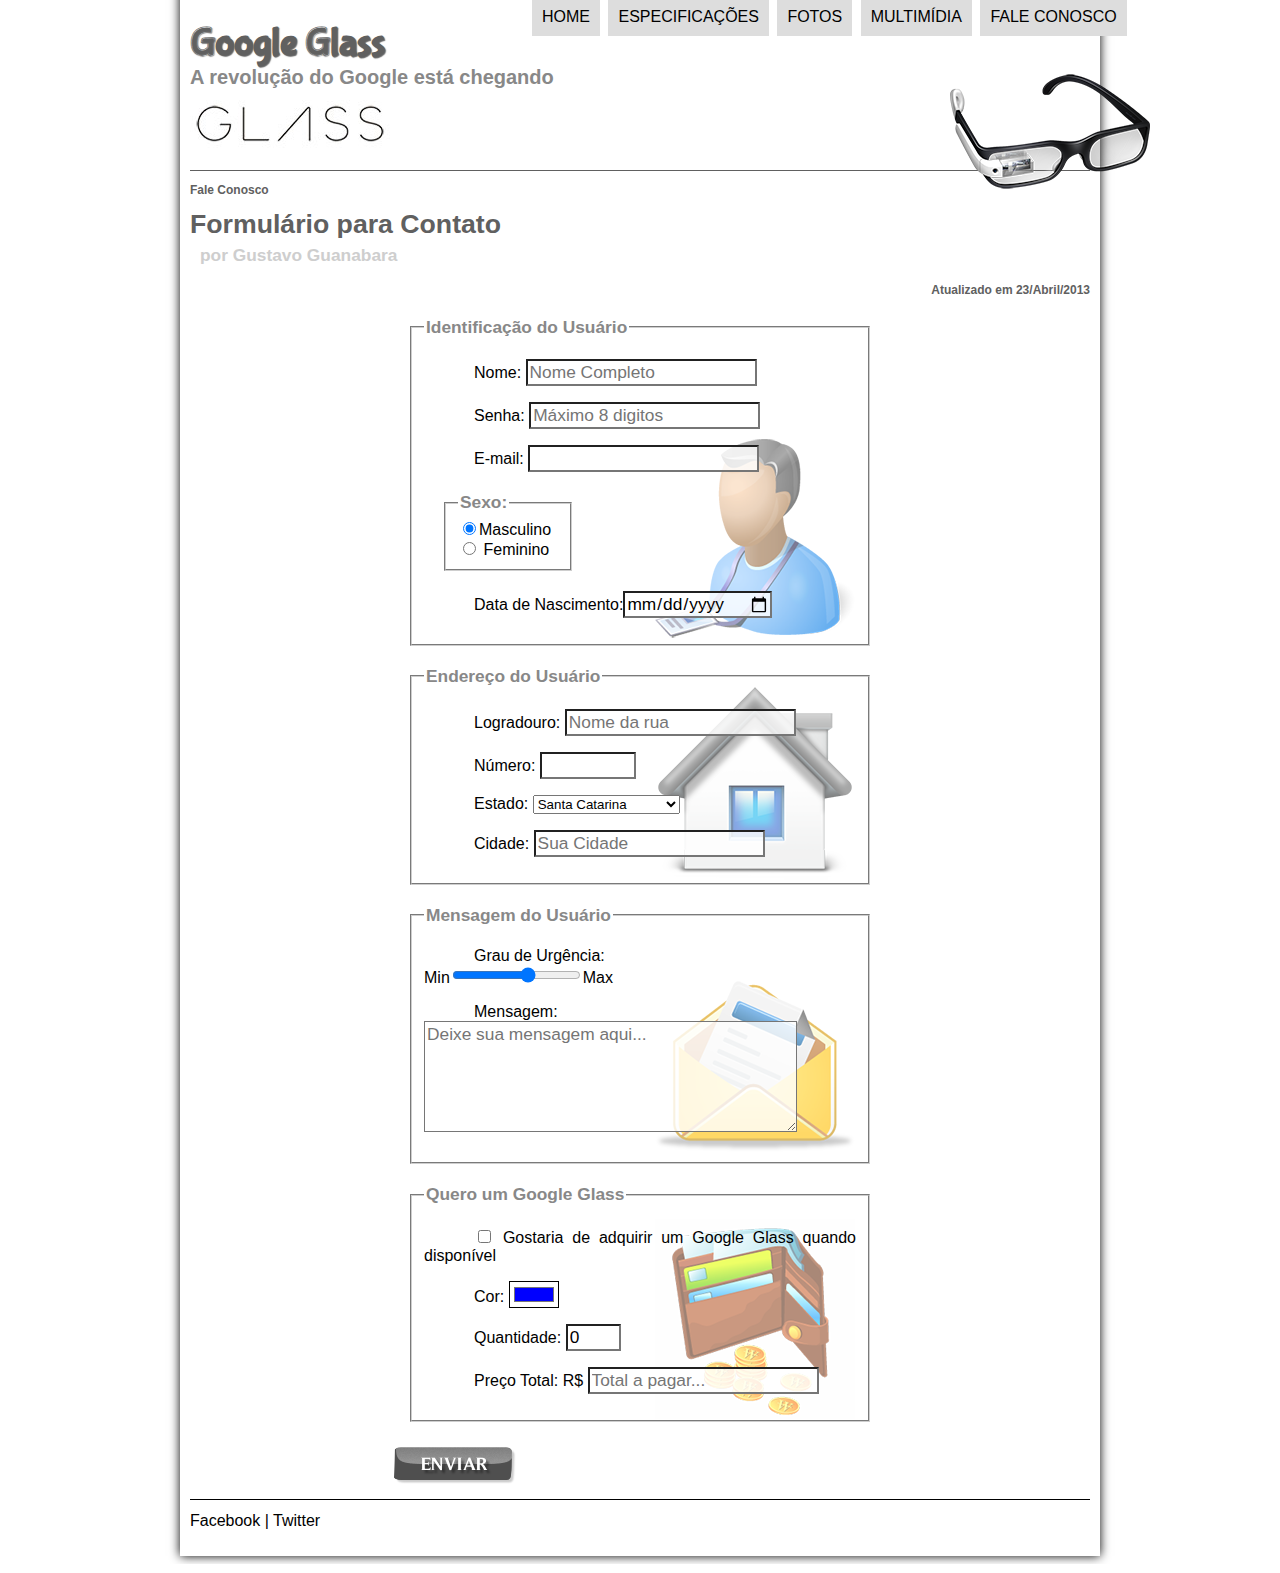
<file: fale-conosco.html>
<!--PAREI NA AULA 15 DE HTML 5 DO GUANABARA-->

<!DOCTYPE html> <!--Informa que será usado o HTML 5-->
<html lang="pt-br"><!--INFORMA O IDIOMA DA PAGINA-->
<html>
    <head>
    <!--Titulo que aparece na abado navegador-->        
    <title>Tudo sobre Google Glass</title> 
    
    <!--Tag para chamado de link de arquivo CSS externo-->
    <link rel="stylesheet" href="_css/estilo.css"/>
    <link rel="stylesheet" href="_css/form.css"/>
        
    </head>
    <script language="javascript" src='_javascript/funcoes.js'></script>
    <script>
        function calc_total(){
            var qtd= parseInt(document.getElementById('cQTD').value);
            tot = qtd* 1500;
            document.getElementById('cTot').value = tot;
        }
    </script>    
    <body>
    <div id="interface">
   
        <header id="cabecalho">
    
        <!--Hgroup é usado como um identificador semantico para o HTML-->       
        <hgroup>            
        <h1>Google Glass</h1>
        <h2>A revolução do Google está chegando</h2>
        </hgroup>
         
<!--nav é um container que cria uma area de navegação-->
<!--Para criação de listas pode se usar o OL Listas Ordenadas-->
<!--Ou listas UL ou Listas não ordenadas-->
<!--Dentro de cada uma delas existe uma Lista de Itens ou IL-->
<!--Em ol type="" se define como o menu vai aparecer, com um parametro, exemplo e colocar o número 1, vai listar a partir do 1 em diante-->
<img id="icone" src="_imagens/glass-oculos-preto-peq.png">            
<nav id="menu">
    <h1>Menu Principal</h1>
    <ul type="square">
        <li onmousemove="mudaFoto('_imagens/home.png')" onmouseout="mudaFoto('_imagens/glass-oculos-preto-peq.png')"><a href="index.html">Home</a></li>
        <li onmousemove="mudaFoto('_imagens/especificacoes.png')" onmouseout="mudaFoto('_imagens/glass-oculos-preto-peq.png')"><a href="specs.html">Especificações</a></li>
        <li onmousemove="mudaFoto('_imagens/fotos.png')" onmouseout="mudaFoto('_imagens/glass-oculos-preto-peq.png')"><a href="fotos.html">Fotos</a></li>
        <li onmousemove="mudaFoto('_imagens/multimidia.png')" onmouseout="mudaFoto('_imagens/glass-oculos-preto-peq.png')"><a href="multimidia.html">Multimídia</a></li>
        <li onmousemove="mudaFoto('_imagens/contato.png')" onmouseout="mudaFoto('_imagens/glass-oculos-preto-peq.png')"><a href="fale-conosco.html">Fale conosco</a></li>
    </ul> 
</nav > 
</header>
<section id="corpo-full">

<article id="noticia-principal">  
<header id="cabecalho-artigo">  
<hgroup>
<h3>Fale Conosco</h3>
<h1>Formulário para Contato</h1>
<h2>por Gustavo Guanabara</h2>
<h3 class="direita">Atualizado em 23/Abril/2013</h3>
</hgroup>
</header>

<form method="POST" id="fContato" action="mailto:rafael_ppereira@hotmail.com" oninput="calc_total();">

    <fieldset id="usuario"><legend>Identificação do Usuário</legend>
    <p>Nome: <input type="text" name="tNome" id="cNome" size="20" maxlength="30" placeholder="Nome Completo"/></p>
    <p>Senha: <input type="password" name="tSenha" id="cSenha" size="20" maxlength="8" placeholder="Máximo 8 digitos"/></p>
    <p>E-mail: <input type="email" name="tMail" id="cMail" size="20" maxlength="40"/></p>
    <fieldset id="sexo"><legend>Sexo:</legend>
        <input type="radio" name="tSexo" id="cMasc" checked/><label for="cMasc">Masculino</label>
        <input type="radio" name="tSexo" id="cFem"/> <label for="cFem">Feminino</label>
    </fieldset>
    
    <p>Data de Nascimento:<input type="date" name="tNasc" id="cNasc"></p>
</fieldset>

<fieldset id="endereco"><legend>Endereço do Usuário</legend>    
    <p>Logradouro: <input type="text" name="tRua" id="cRua" size="20" maxlength="30" placeholder="Nome da rua"/></p>
    <p>Número: <input type="number" name="tNum" id="cNum" min="1" max="99999"/></p>
    <p><label for="cEst">Estado:</label>
    <select name="tEst" id="cEst">
        <optgroup label="Região Sudeste">
            <option value="RJ">Rio de Janeiro</option>
            <option value="SP" selected>São Paulo</option>
            <option value="MG">Minas Gerais</option>
        </optgroup>

        <optgroup label="Região Sul">
            <option value="PR">Paraná</option>
            <option value="SC" selected>Santa Catarina</option>
            <option value="RS">Rio Grande do Sul</option>
        </optgroup>
    </select></p>

    <p><label for="cCid">Cidade:</label> 
        <input type="text" name="tCid" id="cCid" maxlength="40" size="20" placeholder="Sua Cidade"/></p>
        <datalist id="cidades" list="cidades">
            <option value="Rio de Janeiro"></option>
            <option value="Nova Iguaçu"></option>
            <option value="Niterói"></option>
            <option value="Belford Roxo"></option>
        </datalist>
    </fieldset>

<fieldset id="mensagem"><legend>Mensagem do Usuário</legend>
    <p><label for="cUrg">Grau de Urgência:</label></br>
    Min<input type="range" name="tUrg" id="cUrg" min="0" max="10" step="2"/>Max</p>
    <p><label for="cMsg">Mensagem:</label>
    <textarea name="tMsg" id="cMsg" cols="35" rows="5" placeholder="Deixe sua mensagem aqui..."></textarea></p>
</fieldset>

<fieldset id="pedido"><legend>Quero um Google Glass</legend>
    <p><input type="checkbox" name="tPad" id="cPed"/>
        <label for="cPed">Gostaria de adquirir um Google Glass quando disponível</label><p>
    <p><label for="cCor">Cor:</label>
        <input type="color" name="tCor" id="cCor" value="#0000FF"/></p>
    <p><label for="cQTD">Quantidade:</label>
        <input type="number" name="tQTD" id="cQTD" min="0" max="5" value="0"/></p>
    <p><label for="cTot">Preço Total: R$</label>
        <input type="text" name="tTot" id="cTot" placeholder="Total a pagar..." readonly/></p>
        
</fieldset>

<input type="image" src="_imagens/botao-enviar.png"/>
</form>

<footer id ="rodape">
    
    <a href="https://www.facebook.com/CursosEmVideo/" target="_blank">Facebook</a> | 
    <a href="https://twitter.com/cursosemvideo" target="_blank">Twitter</a></p>
    </footer>
    
</div>
</body>
</html>
</file>
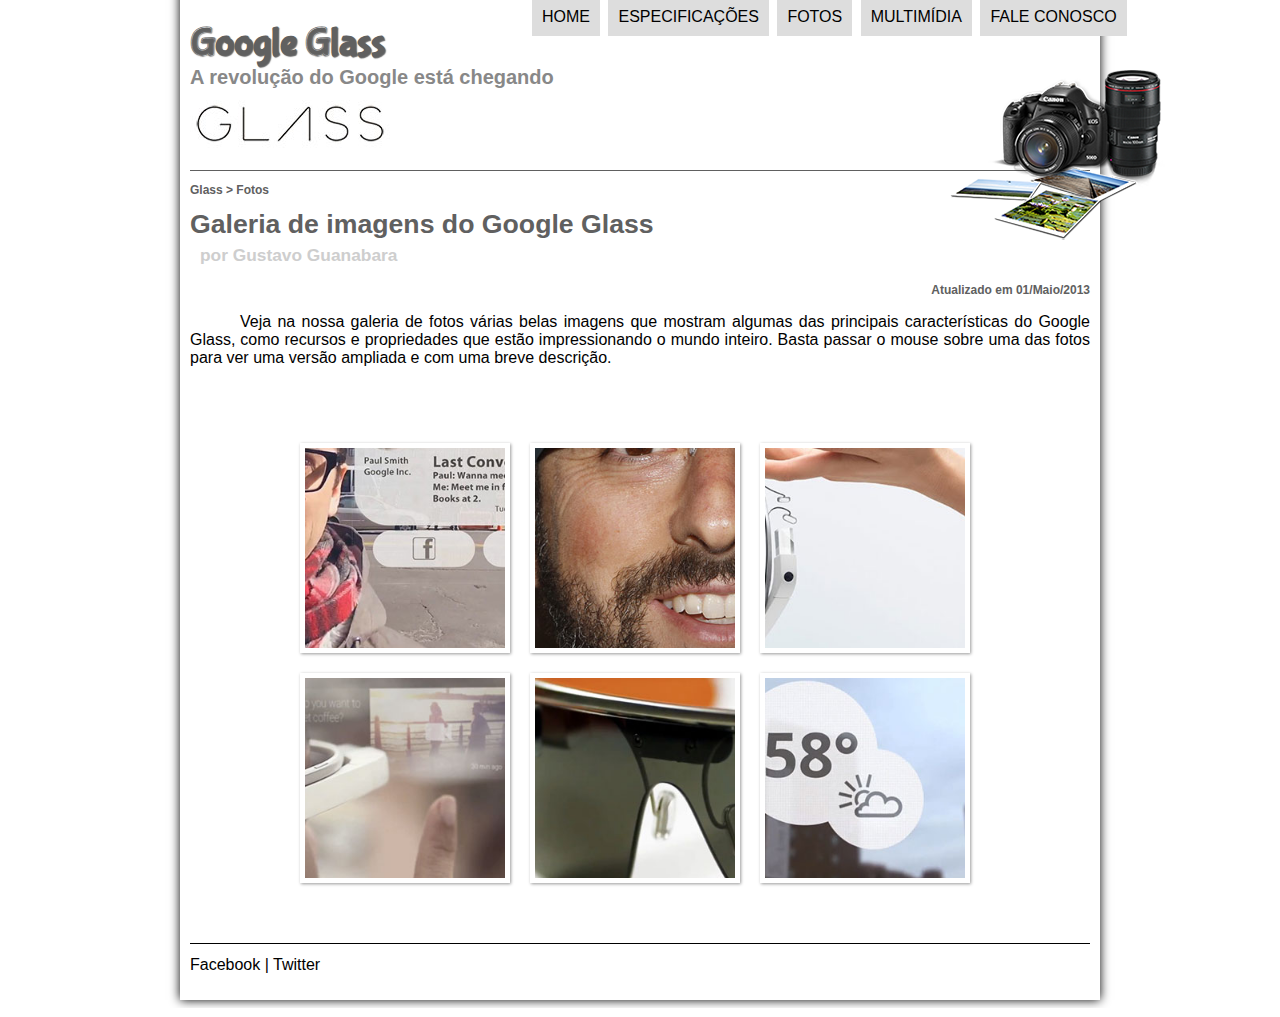
<file: fotos.html>
<!DOCTYPE html> 
<html lang="pt-br">
<html>
    <head>
       <meta charset="UTF-8">
    <title>Tudo sobre Google Glass</title> 
    
    <link rel="stylesheet" href="_css/estilo.css"/>
    <link rel="stylesheet" href="_css/fotos.css"/>
        
    </head>
    <script language="javascript" src='_javascript/funcoes.js'></script>
    
    <body>
    <div id="interface">
   
        <header id="cabecalho">
           
        <hgroup>            
        <h1>Google Glass</h1>
        <h2>A revolução do Google está chegando</h2>
        </hgroup>
 
<img id="icone" src="_imagens/fotos.png">            
<nav id="menu">
    <h1>Menu Principal</h1>
    <ul type="square">
        <li onmousemove="mudaFoto('_imagens/home.png')" onmouseout="mudaFoto('_imagens/fotos.png')"><a href="index.html">Home</a></li>
        <li onmousemove="mudaFoto('_imagens/especificacoes.png')" onmouseout="mudaFoto('_imagens/fotos.png')"><a href="specs.html">Especificações</a></li>
        <li onmousemove="mudaFoto('_imagens/fotos.png')" onmouseout="mudaFoto('_imagens/fotos.png')"><a href="fotos.html">Fotos</a></li>
        <li onmousemove="mudaFoto('_imagens/multimidia.png')" onmouseout="mudaFoto('_imagens/fotos.png')"><a href="multimidia.html">Multimídia</a></li>
        <li onmousemove="mudaFoto('_imagens/contato.png')" onmouseout="mudaFoto('_imagens/fotos.png')"><a href="fale-conosco.html">Fale conosco</a></li>
    </ul> 
</nav > 
</header>

<section id="corpo-full">
    <article id="noticia-principal">  
        <header id="cabecalho-artigo">  
        <hgroup>
        <h3>Glass > Fotos</h3>
        <h1>Galeria de imagens do Google Glass</h1>
        <h2>por Gustavo Guanabara</h2>
        <h3 class="direita">Atualizado em 01/Maio/2013</h3>
        </hgroup>
        </header>

     <p>Veja na nossa galeria de fotos várias belas imagens que mostram algumas das principais características do Google Glass, como recursos e propriedades que estão impressionando o mundo inteiro. Basta passar o mouse sobre uma das fotos para ver uma versão ampliada e com uma breve descrição.</p>

<ul id="album-fotos">
 <li id="foto01"><span>- Agenda e lembretes</span></li>
 <li id="foto02"><span>- Sergey Brin usando o Glass</span></li>
 <li id="foto03"><span>- Leve e compacto</span></li>
 <li id="foto04"><span>- Sensação de uma tela de 50"</span></li>
 <li id="foto05"><span>- Vários tipos de lente</span></li>
 <li id="foto06"><span>- Informações importantes</span></li>
</ul>


<footer id ="rodape">
    
    <a href="https://www.facebook.com/CursosEmVideo/" target="_blank">Facebook</a> | 
    <a href="https://twitter.com/cursosemvideo" target="_blank">Twitter</a></p>
    </footer>    
</div>
</body>
</html>
</file>
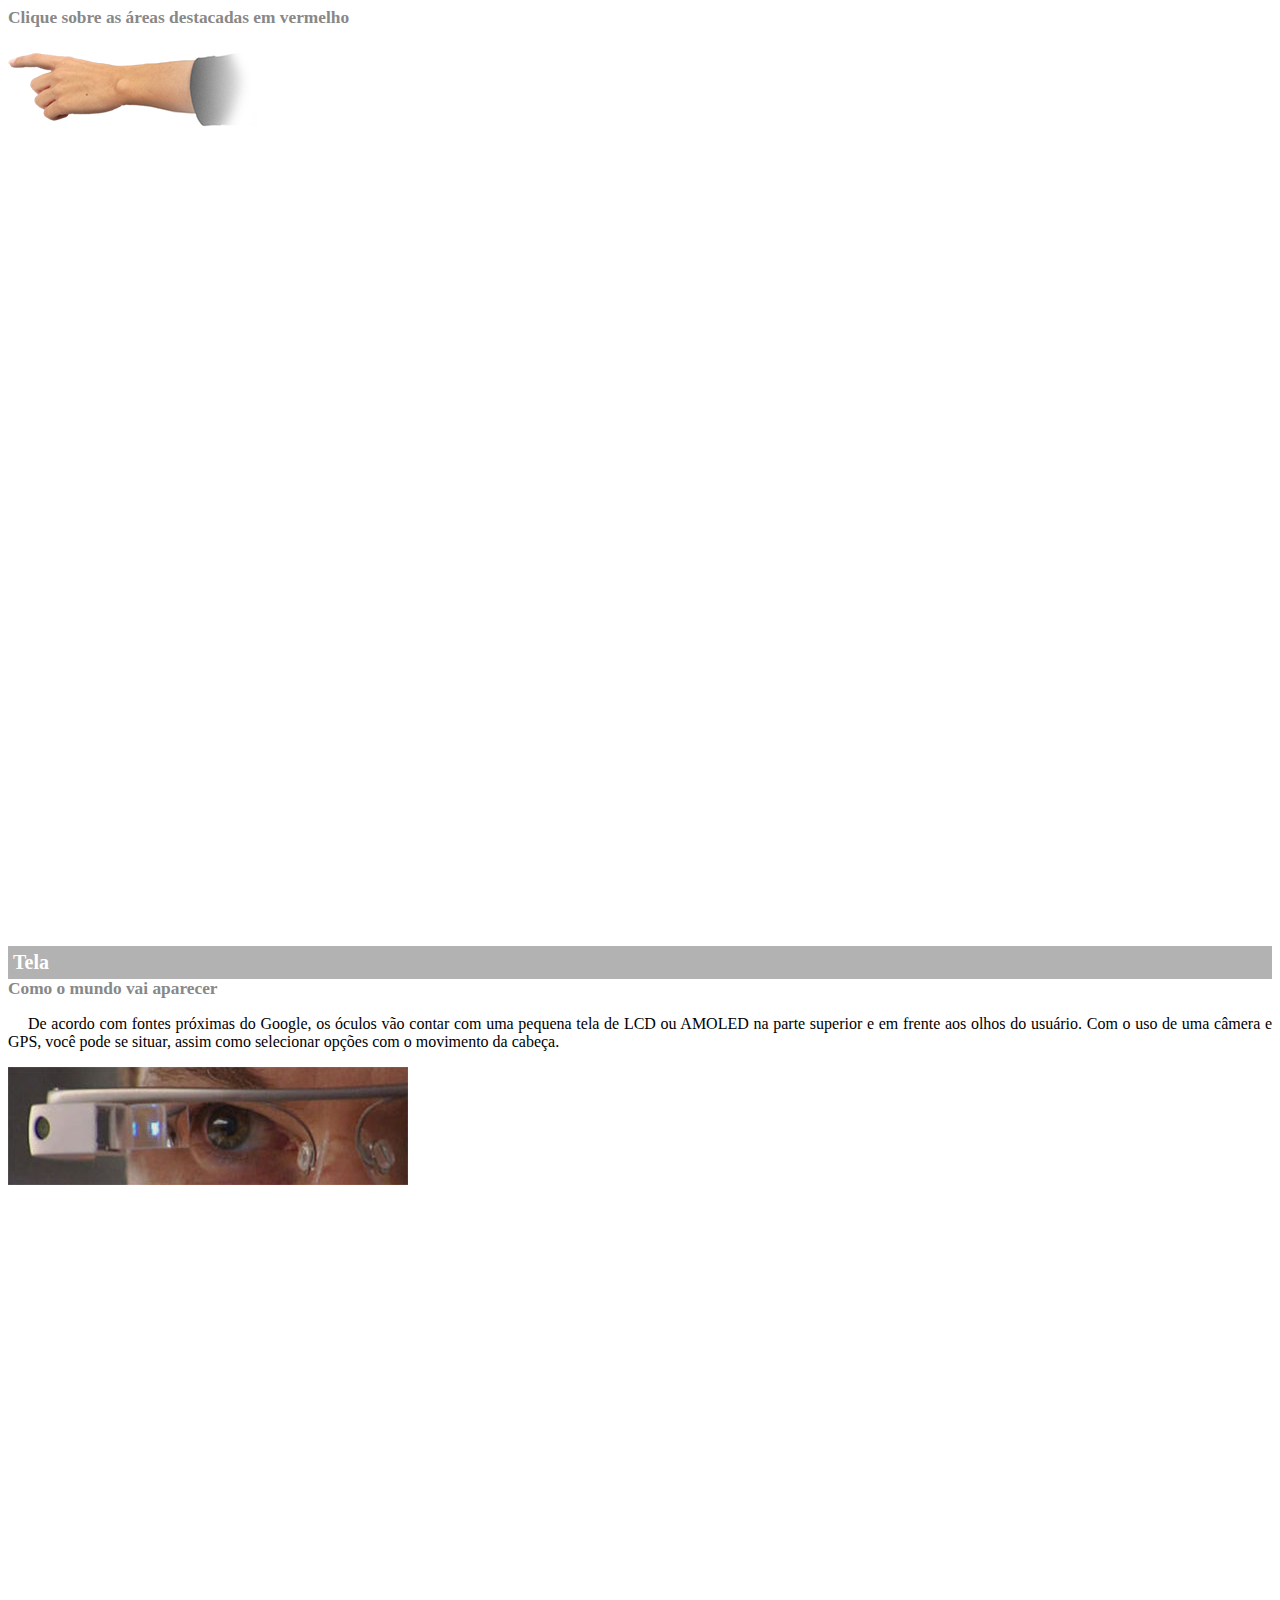
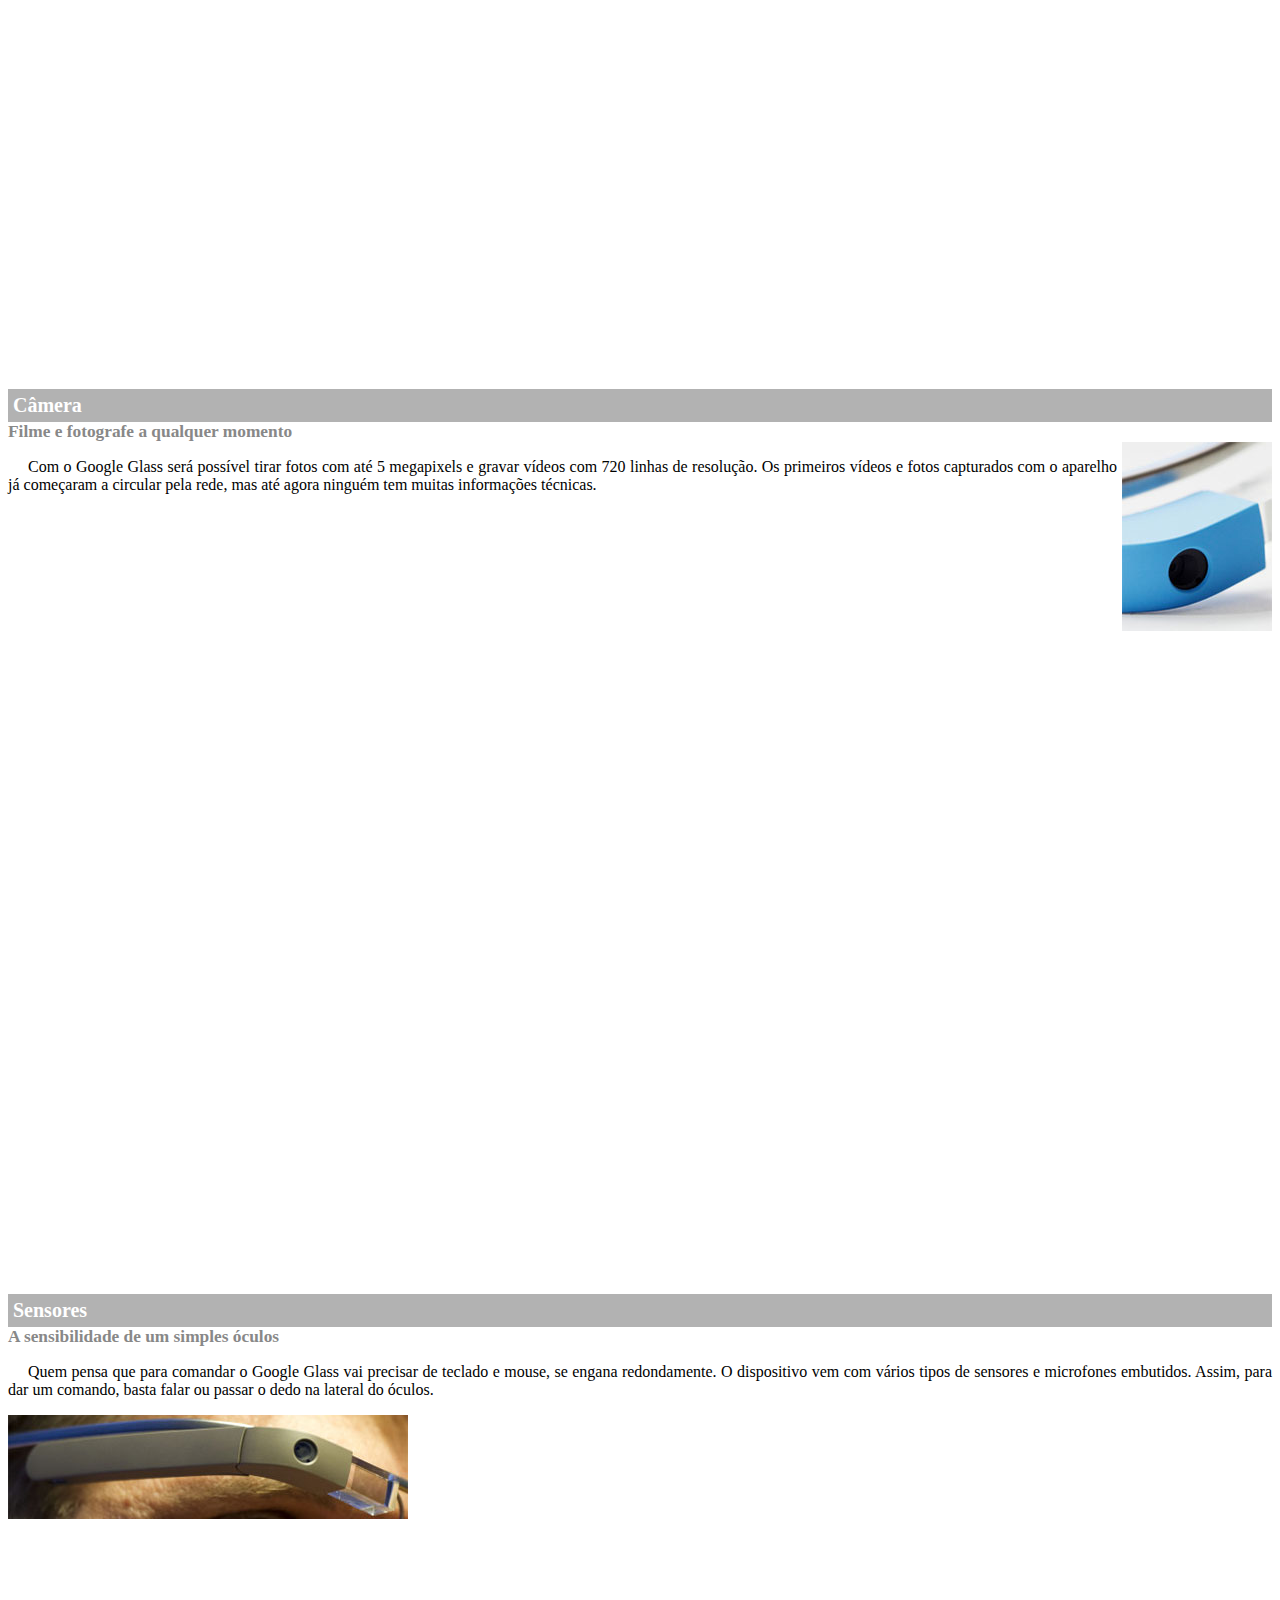
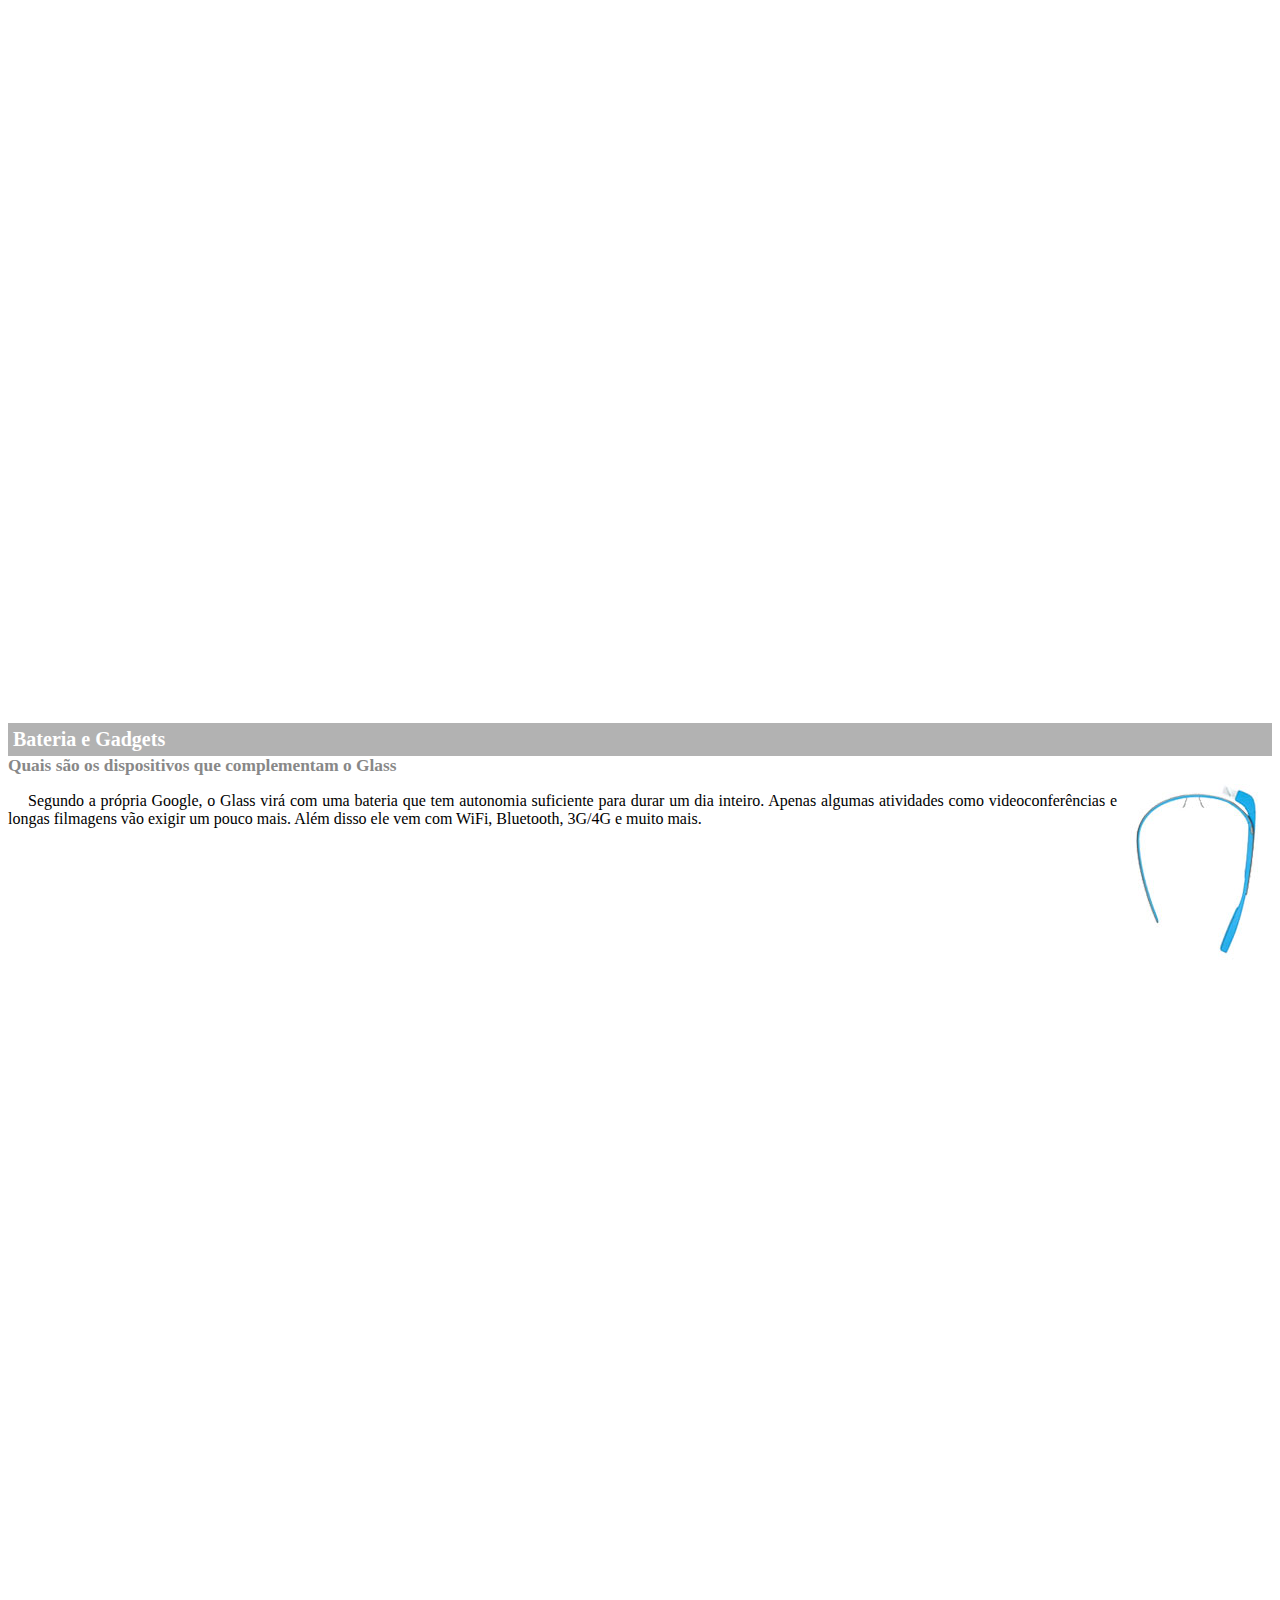
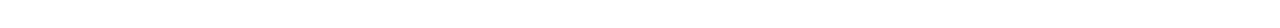
<file: google-glass.html>
<!DOCTYPE html>
<html>
<head>
    <title>Informações sobre o Google Glass</title>
<style>
    bpdy{
        font-family: Arial, Helvetica, sans-serif;
        font-size: 10pt;
    }
    p{
        text-align: justify;
        text-indent: 20px;        
    }
    article h1{
        font-size: 15pt;
        color: white;
        background-color: rgba(0,0,0,0.3);
        padding: 5px;
        margin: 0px;
    }
    article h2{
        font-size: 13pt;
        color: #888888;
        margin: 0px;
    }
    article{
        margin-bottom: 800px;
    }
    img.img-dir{
       display: block;
       float: right;
       margin-left: 5px; 
    }
</style>
</head>
<body>    

<article id="topo">
    <header>
        <h2>Clique sobre as áreas destacadas em vermelho</h2>
        </header>
<img src="_imagens/mao.png" alt="Mão apontando para a esquerda"></article>

<article id="tela">
    <header>
        <h1>Tela</h1>
        <h2>Como o mundo vai aparecer</h2>
    </header>    
    <p>De acordo com fontes próximas do Google, os óculos vão contar com uma pequena tela de LCD ou AMOLED na parte superior e em frente aos olhos do usuário. Com o uso de uma câmera e GPS, você pode se situar, assim como selecionar opções com o movimento da cabeça.</p>
    <img src="_imagens/det-tela.jpg" alt="Tela do Google Glass">
</article>

<article id="camera">
    <header>
        <h1>Câmera</h1>
        <h2>Filme e fotografe a qualquer momento</h2>
    </header>
<img src="_imagens/det-camera.jpg" class="img-dir" alt="Câmera do Google Glass">
    <p>Com o Google Glass será possível tirar fotos com até 5 megapixels e gravar vídeos com 720 linhas de resolução. Os primeiros vídeos e fotos capturados com o aparelho já começaram a circular pela rede, mas até agora ninguém tem muitas informações técnicas.</p>
</article>

<article id="sensores">
    <header>
        <h1>Sensores</h1>
        <h2>A sensibilidade de um simples óculos</h2>
    </header>
    <p>Quem pensa que para comandar o Google Glass vai precisar de teclado e mouse, se engana redondamente. O dispositivo vem com vários tipos de sensores e microfones embutidos. Assim, para dar um comando, basta falar ou passar o dedo na lateral do óculos.</p>
<img src="_imagens/det-touch.jpg" alt="Sensores do Google Glass">
</article>

<article id="gadgets">
    <header>
        <h1>Bateria e Gadgets</h1>
    <h2>Quais são os dispositivos que complementam o Glass</h2>
    </header>    
 <img src="_imagens/det-bateria.jpg" class="img-dir" alt="Bateria e Gadgets do Google Glass">
    <p>Segundo a própria Google, o Glass virá com uma bateria que tem autonomia suficiente para durar um dia inteiro. Apenas algumas atividades como videoconferências e longas filmagens vão exigir um pouco mais. Além disso ele vem com WiFi, Bluetooth, 3G/4G e muito mais.</p>
</article>
</body>
</html>
</file>
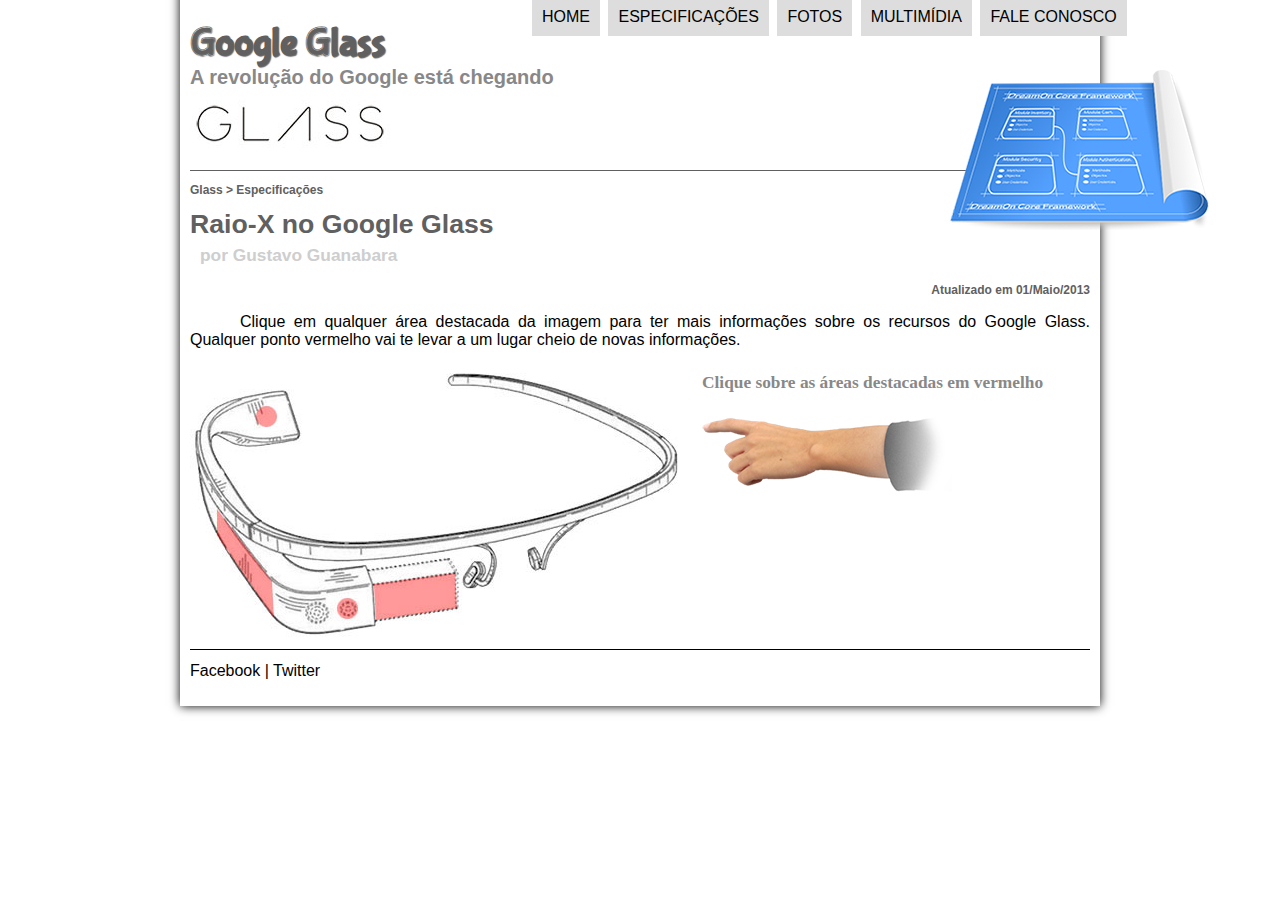
<file: specs.html>
<!DOCTYPE html> 
<html lang="pt-br">
<html>
    <head>
       <meta charset="UTF-8">
    <title>Tudo sobre Google Glass</title> 
    
    <link rel="stylesheet" href="_css/estilo.css"/>
    <link rel="stylesheet" href="_css/specs.css"/>
        
    </head>
    <script language="javascript" src='_javascript/funcoes.js'></script>
    
    <body>
    <div id="interface">
   
        <header id="cabecalho">
           
        <hgroup>            
        <h1>Google Glass</h1>
        <h2>A revolução do Google está chegando</h2>
        </hgroup>
 
<img id="icone" src="_imagens/especificacoes.png">            
<nav id="menu">
    <h1>Menu Principal</h1>
    <ul type="square">
        <li onmousemove="mudaFoto('_imagens/home.png')" onmouseout="mudaFoto('_imagens/especificacoes.png')"><a href="index.html">Home</a></li>
        <li onmousemove="mudaFoto('_imagens/especificacoes.png')" onmouseout="mudaFoto('_imagens/especificacoes.png')"><a href="specs.html">Especificações</a></li>
        <li onmousemove="mudaFoto('_imagens/fotos.png')" onmouseout="mudaFoto('_imagens/especificacoes.png')"><a href="fotos.html">Fotos</a></li>
        <li onmousemove="mudaFoto('_imagens/multimidia.png')" onmouseout="mudaFoto('_imagens/especificacoes.png')"><a href="multimidia.html">Multimídia</a></li>
        <li onmousemove="mudaFoto('_imagens/contato.png')" onmouseout="mudaFoto('_imagens/especificacoes.png')"><a href="fale-conosco.html">Fale conosco</a></li>
    </ul> 
</nav > 
</header>

<section id="corpo-full">
    <article id="noticia-principal">  
        <header id="cabecalho-artigo">  
        <hgroup>
        <h3>Glass > Especificações</h3>
        <h1>Raio-X no Google Glass</h1>
        <h2>por Gustavo Guanabara</h2>
        <h3 class="direita">Atualizado em 01/Maio/2013</h3>
        </hgroup>
        </header>

<p>Clique em qualquer área destacada da imagem para ter mais informações sobre os recursos do Google Glass. Qualquer ponto vermelho vai te levar a um lugar cheio de novas informações.</p>
   
    <section id="conteudo">
        <img src="_imagens/glass-esquema-marcado.jpg" usemap="#meumapa"/>
        <map name="meumapa">
            <area shape="rect" coords="179,201,270,255" href="google-glass.html#tela" target="janela"/>
            <area shape="circle" coords="158,243,12" href="google-glass.html#camera" target="janela"/>
            <area shape="circle" coords="73,52,12" href="google-glass.html#gadgets" target="janela"/>
            <area shape="poly" coords="28,143,83,216,84,249,27,169" href="google-glass.html#sensores" target="janela"/>


        </map>
        <iframe src="google-glass.html" name="janela" id="frame-spec" scrolling="no"></iframe>
    </section>
</article>    
</section>
    
<footer id ="rodape">
      
    <a href="https://www.facebook.com/CursosEmVideo/" target="_blank">Facebook</a> | 
    <a href="https://twitter.com/cursosemvideo" target="_blank">Twitter</a></p>
</footer>
    
</div>
</body>
</html>
</file>
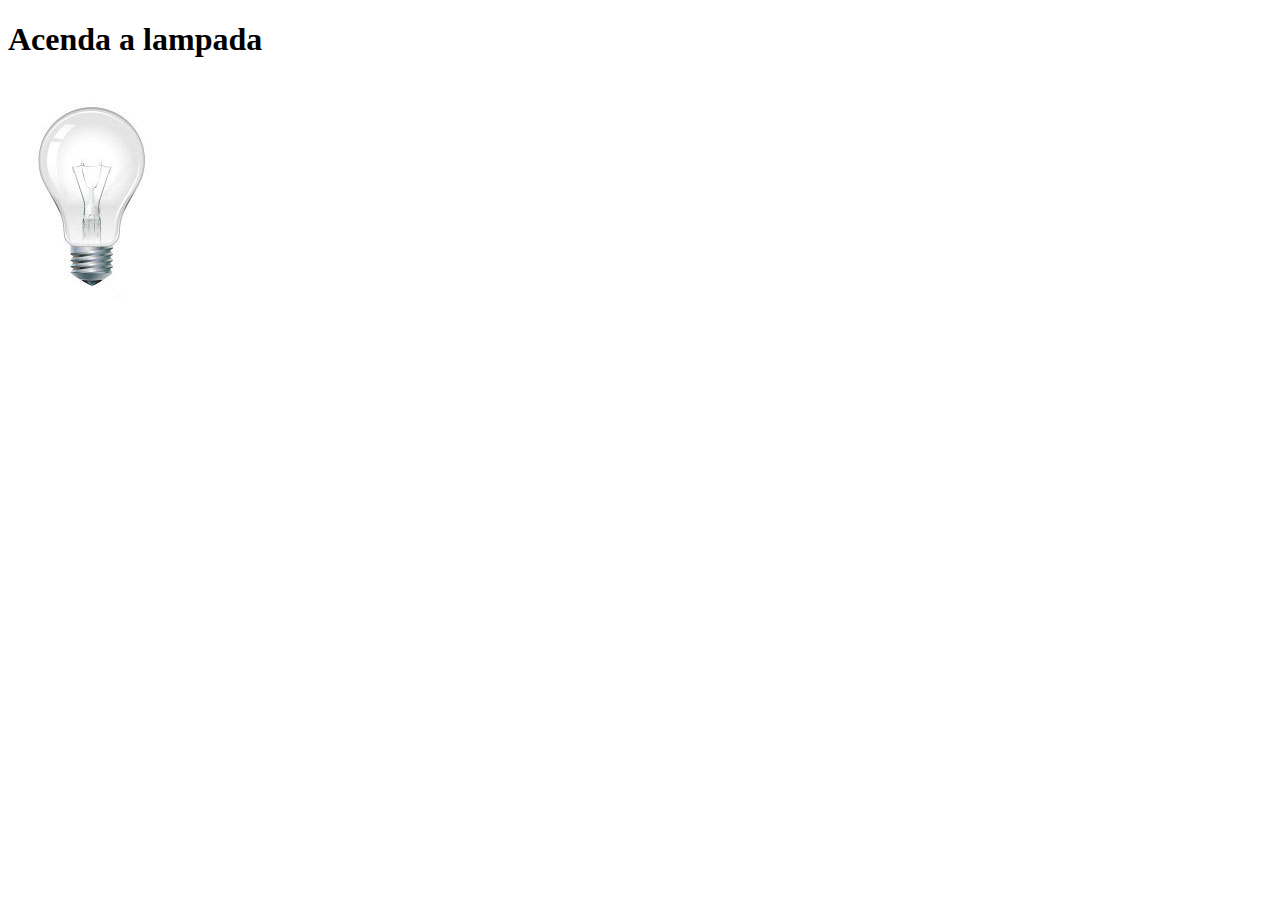
<file: teste01.html>
<!DOCTYPE html>
<html>
<head>
<title>A lampada</title> 
<script>
   var quebrada = false;
function mudarLampada(tipo){
   if (!quebrada){
   document.getElementById("luz").src = "_imagens/" + tipo + ".jpg";
   if (tipo == 'lampada-quebrada'){
      quebrada = true;
   }
}
}
</script>

</head>
<body>
<h1>Acenda a lampada</h1>

    <img src="_imagens/lampada-apagada.jpg" id="luz" onmousemove="mudarLampada('lampada-acesa')" onmouseout="mudarLampada('lampada-apagada')" onclick="mudarLampada('lampada-quebrada')"/>

</body>
</html>
</file>
<file: _css/estilo.css>
@charset "UTF-8";
@font-face{
    font-family: 'FonteLogo';
    src: url("../_fonts/bubblegum-sans-regular.otf");
}
    /*Edição geral da fonte e do background do site */
    body{        
        font-family: Arial, sans-serif;
        background-color: white;
        color: rgba(0,0,0,1);
     }
     /*Edição da moldura que envolve toda a pagina*/
     div#interface{
         width: 900px;
         margin: -25px auto 0px auto ;
         box-shadow: 0px 0px 10px black;
         padding: 10px;
     } 
     /*Edição geral de todos os paragrafos*/
     p{
         text-align: justify;
         text-indent: 50px;
     }
     /*Edição geral de todos os links*/
     a{
         color: #000000;
         text-decoration: none;
         
     }
     a:hover{
         text-decoration: underline;
         color: #888888;
     }
    /*Aqui mexe na posição do óculos*/
     header#cabecalho img#icone{
         position: absolute;
         left: 950px;
         top: 70px;
        
     }
     /*Aqui altera o tamanho do oculos*/
     header#cabecalho {
        border-bottom: 1px #606060 solid;
        height: 150px;
        background: url("../_imagens/glass-logo-peq.jpg") no-repeat 0px 80px;
     }
     header#cabecalho h1{
         font-family: 'FonteLogo', sans-serif;
         font-size: 30pt;
         color: #606060;
         text-shadow: 1px 1px 1px rgba(0,0,0,.6);
         padding: 0px;
         margin-bottom: 0px;

     }
     header#cabecalho h2{
         font-family: Arial, sans-serif;
         color: #888888;
         font-size: 15pt;
         padding: 0px;
         margin-top: 0px;
     }

/* Formatação de imagens com legendas, criando legenda que aparece
quando o cursor está em cima da foto */
figure.foto-legenda {
    position: relative;
    border: 8px solid white;
    box-shadow: 1px 1px 4px black;
}
/*Mexe com as dimensões da foto da mulher e do homem com óculos*/
figure.foto-legenda img {
    width: 100%;
    height: 100%;
}
/*Mexe com a sombra que aparece quando o cursor está sobre a imagem da mulher e do homem de óculos*/
figure.foto-legenda figcaption{
    opacity: 0;
    position: absolute;
    top:0px;
    background-color: rgba(0,0,0,.4);
    color: white;
    width: 100%;
    height: 100%;
    padding: 10px;
    box-sizing: border-box;
    transition: opacity 1s;
}

/*Formatação do menu*/

nav#menu{
    display:block;    
}
nav#menu ul{
    list-style: none;
    text-transform: uppercase;
    position: absolute;
    top: -20px;
    left: 490px;     
}
nav#menu li{
    display: inline-block;
    background-color: #dddddd;
    padding: 10px;
    margin: 2px;
    transition: background-color 1s;    
}
nav#menu li:hover{
    background-color: #606060;
}
nav#menu h1{
    display: none;
}
nav#menu a{
    color: #000000;
    text-decoration: none;
}
nav#menu a:hover{
    color: #ffffff;
}
/*Mexe com a estrutura de divisão da pagina*/
section#corpo{
    display: block;
    width:450px;
    float: left;
    border-right: 1px solid #606060;
    padding-right: 15px;
}
/*Mexe com a estrutura do texto a esquerda*/
article#noticia-principal h2{
    font-size: 12px;
    color: #606060;
    background-color: #dddddd;
    padding: 5px 0px 5px 10px;
    margin: 10px 0px 10px 0px;
}
header#cabecalho-artigo h1{
    font-family: 'FontLogo', sans-serif;
    font-size: 20pt;
    color: #606060;
    margin-bottom: 0px;
    margin-top: 0px;
}
.direita{
    text-align: right;
}
header#cabecalho-artigo h2{
    font-size: 13pt;
    color: #cecece;
    background-color: #ffffff;
    margin: 0px;
}
header#cabecalho-artigo h3{
    font-size: 12px;
    color: #606060;
}
/*Mexe com a edição da tabela*/
table#tabelaspec{
    border: 1px solid #606060;
    border-spacing: 0px;
    margin-left: auto;
    margin-right: auto;
}
table#tabelaspec td{
    border: 1px solid #606060;
    padding: 10px;
    text-align: center;
    
}
table#tabelaspec td.ce{
    color: #ffffff;
    background-color: #606060;
    vertical-align: top;
    font-weight: bold;
}
table#tabelaspec td.cd{
    background-color: #888888;       
}
table#tabelaspec caption{
    color: #888888;
    font-size: 13pt;
    font-weight: bolder;
}
table#tabelaspec caption span{
    display: block;
    float: right;
    color: #000000;
    font-size: 8pt;
    margin-top: 10px;

}
/*Mexe com o todo o quadro e texto a direita do site*/
aside#lateral{
    display: block;
    width: 400px;
    float: right;
    padding-right: 15px;
    background-color: #dddddd;
    padding: 10px;
    margin-top: 10px;
    box-shadow: 2px 2px 2px rgba(0,0,0,.5);
}
aside#lateral h1{
    font-family: 'FonteLogo', sans-serif;
    font-size: 20pt;
    color: #606060;
    margin-top: 0px;
}
aside#lateral h2{
    background-color: #606060;
    font-size: 13pt;
    color: #ffffff;
    padding: 5px;
}
/*Edição de Copyright e notas de roda pé*/
footer#rodape{
   clear: both; 
   border-top: 1px solid #000000;
   padding-top: 12px;      
}
footer#rodape p{
    color: #000000;
    text-align: center;
}

/*o parametro hover dispara uma formatação e uma classe especifica quando 
se passa o cursor em cima de alguma coisa*/
/*opacidade da foto da mulher e do homem com oculos*/
figure.foto-legenda:hover figcaption{
    opacity: 1;
} 
video#video01{
    display: block;
    position: relative;
    left: 30px;
    top: -6px;
    width: 400px;
}
video#video02{
    display: block;
    position: relative;
    left: -4px;
    top: 2px;
    width: 400px;
}

     /*Introduzinho tags de CSS interno no corpo do site
    Background-image: url(""); serve para colocar uma iagem de fundo no site
    color: rgba(0,0,0,0.5); Serve para adicionar opacidade as letras do texto do site*/
</file>
<file: _css/form.css>
form{
    width: 500px;
    margin: auto;    
}
input, textarea{
    font-family: sans-serif;
    font-weight: normal;
    font-size: 13pt;    
    background-color: rgba(255,255,255,.8);
}
input:hover, textarea:hover{
    background-color: #dddddd;    
}
legend{
    color: #888888;
    font-weight: bold;
    font-size: 13pt;
    font-family: sans-serif;
}
fieldset{
    border-color: #cecece;
    margin: 20px;    
}
fieldset#sexo{
    width: 100px;
}
fieldset#usuario{
    background: url(../_imagens/icone-contato.png) no-repeat 95% 95%;
}
fieldset#endereco{
    background: url(../_imagens/icone-endereco.png) no-repeat 95% 95%;
}
fieldset#mensagem{
    background: url(../_imagens/icone-mensagem.png) no-repeat 95% 95%;
}
fieldset#pedido{
    background: url(../_imagens/icone-pagamento.png) no-repeat 95% 95%;
}
</file>
<file: _css/fotos.css>
ul#album-fotos{
    width: 700px;
    margin: 0 auto;
    padding: 50px;
    overflow: hidden;
    list-style: none;
}

ul#album-fotos li{
    float: left;
    width: 200px;
    height: 200px;
    margin: 10px;
    border: 5px solid white;
    background-color: white;
    box-shadow: 1px 1px 3px rgba(0,0,0,.4);
    -webkit-transition: all 0.5s ease-in;
    
}
ul#album-fotos li#foto01{
    background: url('../_imagens/galeria-01.jpg') no-repeat;
    background-position: 50% 50%;
    background-size: 400px 400px;
    background-color: white;
}
ul#album-fotos li#foto02{
    background: url('../_imagens/galeria-02.jpg') no-repeat;
    background-position: 50% 50%;
    background-size: 400px 400px;
    background-color: white;
}
ul#album-fotos li#foto03{
    background: url('../_imagens/galeria-03.jpg') no-repeat;
    background-position: 50% 50%;
    background-size: 400px 400px;
    background-color: white;
}
ul#album-fotos li#foto04{
    background: url('../_imagens/galeria-04.jpg') no-repeat;
    background-position: 50% 50%;
    background-size: 400px 400px;
    background-color: white;
}
ul#album-fotos li#foto05{
    background: url('../_imagens/galeria-05.jpg') no-repeat;
    background-position: 50% 50%;
    background-size: 400px 400px;
    background-color: white;
}
ul#album-fotos li#foto06{
    background: url('../_imagens/galeria-06.jpg') no-repeat;
    background-position: 50% 50%;
    background-size: 400px 400px;
    background-color: white;
}
ul#album-fotos li span{
    opacity: 0;
    color: white;
    text-shadow: 1px 1px 1px black;
    background-color: rgba(0,0,0,.3);
    font-size: 9pt;
    line-height: 370px;
    padding: 5px;
}
ul#album-fotos li:hover span{
    opacity: 1;
}

ul#album-fotos li#foto01:hover{
    background-position: 0px 0px;
    background-size: 200px 200px;
}
ul#album-fotos li#foto02:hover{
    background-position: 0px 0px;
    background-size: 200px 200px;
}
ul#album-fotos li#foto03:hover{
    background-position: 0px 0px;
    background-size: 200px 200px;
}
ul#album-fotos li#foto04:hover{
    background-position: 0px 0px;
    background-size: 200px 200px;
}
ul#album-fotos li#foto05:hover{
    background-position: 0px 0px;
    background-size: 200px 200px;
}
ul#album-fotos li#foto06:hover{
    background-position: 0px 0px;
    background-size: 200px 200px;
}
ul#album-fotos li:hover{
    -webkit-transform: scale(1.5);
}
</file>
<file: _css/specs.css>
section#conteudo{
    width: 1000px;
    margin: auto;
}
iframe#frame-spec{
    width: 380px;
    height: 280px;
    border: none;
    overflow: hidden;
}

/*
Por algum motivo ainda desconhecido a função abaixo para esconder o Scroll não funcionou, 
para que eu tivesse resultado precisei aplicar a função Scrolling="no" dentro do Iframe que eu chamei no HTML:

Não funcionou:
iframe#frame-spec::-webkit-scrollbar{
    display: none;
}

Funcionou
<iframe src="google-glass.html" name="janela" id="frame-spec" scrolling="no"></iframe>
*/
</file>
